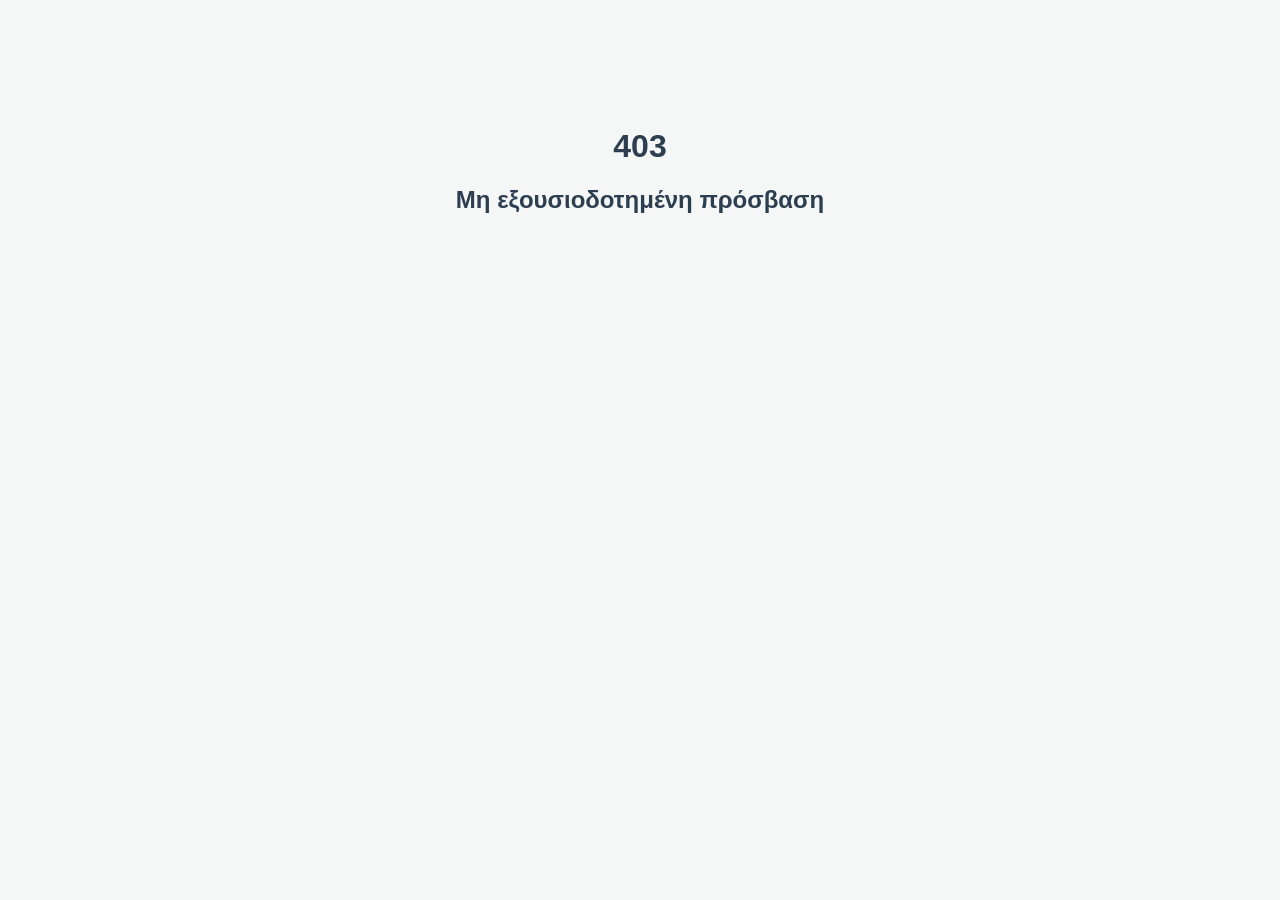
<file: MyCityGovApp/src/main/resources/templates/employee-dashboard.html>
<!DOCTYPE html>
<html lang="el">
<head>
    <meta charset="UTF-8">
    <title>Employee Dashboard - MyCityGov</title>

    <style>
        body {
            font-family: 'Segoe UI', sans-serif;
            background: #f4f7f6;
            padding: 20px;
        }

        h1, h2 { color: #2c3e50; }

        .card {
            background: white;
            padding: 20px;
            border-radius: 10px;
            margin-bottom: 25px;
            box-shadow: 0 4px 6px rgba(0,0,0,0.1);
        }

        table {
            width: 100%;
            border-collapse: collapse;
        }

        th, td {
            padding: 10px;
            border-bottom: 1px solid #eee;
            vertical-align: top;
        }

        th { background: #ecf0f1; }

        button {
            padding: 6px 10px;
            border: none;
            border-radius: 4px;
            cursor: pointer;
            color: white;
            margin-top: 4px;
        }

        .btn-primary { background: #2980b9; }
        .btn-warning { background: #f39c12; }
        .btn-success { background: #27ae60; }
        .btn-danger  { background: #c0392b; }

        textarea, select {
            width: 100%;
            margin-top: 5px;
        }

        .status-SUBMITTED, .status-RECEIVED, .status-IN_PROGRESS,
        .status-WAITING_FOR_MORE_INFO, .status-COMPLETED, .status-REJECTED {
            font-weight: bold;
        }
        .status-SUBMITTED { color: #2980b9; }
        .status-RECEIVED { color: #8e44ad; }
        .status-IN_PROGRESS { color: #f39c12; }
        .status-WAITING_FOR_MORE_INFO { color: #d35400; }
        .status-COMPLETED { color: #27ae60; }
        .status-REJECTED { color: #c0392b; }

        .overdue {
            color: red;
            font-weight: bold;
        }
    </style>
</head>

<body>

<div style="max-width:1300px; margin:auto">

    <div style="display:flex; justify-content:space-between; align-items:center">
        <h1>👨‍💼 Πάνελ Υπαλλήλου</h1>
        <button class="btn-danger" onclick="logout()">Αποσύνδεση</button>
    </div>

    <!-- =================== ΑΙΤΗΜΑΤΑ =================== -->
    <div class="card">
        <h2>📋 Αιτήματα Υπηρεσίας</h2>

        <table>
            <thead>
            <tr>
                <th>Πρωτόκολλο</th>
                <th>Τίτλος</th>
                <th>Κατάσταση / SLA</th>
                <th>Σχόλια</th>
                <th>Ενέργειες</th>
            </tr>
            </thead>
            <tbody id="requestsBody">
            <tr><td colspan="5">Φόρτωση...</td></tr>
            </tbody>
        </table>
    </div>

    <!-- =================== ΡΑΝΤΕΒΟΥ =================== -->
    <div class="card">
        <h2>📅 Ραντεβού Υπηρεσίας</h2>

        <table>
            <thead>
            <tr>
                <th>Πολίτης</th>
                <th>Υπηρεσία</th>
                <th>Ημερομηνία</th>
                <th>Κατάσταση</th>
                <th>Αλλαγή</th>
            </tr>
            </thead>
            <tbody id="appointmentsBody">
            <tr><td colspan="5">Φόρτωση...</td></tr>
            </tbody>
        </table>
    </div>

</div>

<script>
    /* =================== SECURITY =================== */
    function parseJwt(token) {
        try { return JSON.parse(atob(token.split('.')[1])); }
        catch (e) { return null; }
    }

    const token = localStorage.getItem("token");
    const payload = parseJwt(token);

    const auths = payload?.authorities || [localStorage.getItem('authority')];

    if (!Array.isArray(auths) || (!auths.includes("EMPLOYEE") && !auths.includes("ROLE_EMPLOYEE"))) {
        document.body.innerHTML = `
        <div style="text-align:center; margin-top:100px;">
            <h1>403</h1>
            <h2>Μη εξουσιοδοτημένη πρόσβαση</h2>
        </div>
    `;
        throw new Error("Unauthorized");
    }

    const employeeId = localStorage.getItem('userId');

    /* =================== REQUESTS =================== */

    async function loadRequests() {
        const res = await fetch("/api/employee/requests/department/my", {
            headers: { Authorization: "Bearer " + token }
        });
        const data = await res.json();

        document.getElementById("requestsBody").innerHTML = data.map(r => `
        <tr>
            <td>${r.protocolNumber}</td>
            <td>${r.title}</td>
            <td>
                <span class="status-${r.status}">${r.status.replaceAll('_',' ')}</span><br>
                ${r.overdue ? "<span class='overdue'>⚠ Εκπρόθεσμο</span>" : ""}
            </td>
            <td>
                <textarea id="comment-${r.id}" placeholder="Σχόλια...">${r.comments || ''}</textarea>
            </td>
            <td>
                ${!r.handler ? `<button class="btn-primary" onclick="assignRequest(${r.id})">Ανάληψη</button><br>` : ""}
                <button class="btn-warning" onclick="updateStatus(${r.id})">In Progress</button><br>
                <button class="btn-success" onclick="finalize(${r.id}, 'COMPLETED')">Completed</button>
                <button class="btn-danger" onclick="finalize(${r.id}, 'REJECTED')">Rejected</button>
            </td>
        </tr>
        `).join("");
    }

    async function assignRequest(id) {
        await fetch(`/api/employee/requests/${id}/assign/${employeeId}`, {
            method: "POST",
            headers: { Authorization: "Bearer " + token }
        });
        loadRequests();
    }

    async function updateStatus(id) {
        const comments = document.getElementById(`comment-${id}`).value;

        await fetch(`/api/employee/requests/${id}/status?status=IN_PROGRESS&comments=${comments}`, {
            method: "PUT",
            headers: { Authorization: "Bearer " + token }
        });
        loadRequests();
    }

    async function finalize(id, status) {
        const comments = document.getElementById(`comment-${id}`).value;

        await fetch(`/api/employee/requests/${id}/finalize`, {
            method: "POST",
            headers: {
                Authorization: "Bearer " + token,
                "Content-Type": "application/json"
            },
            body: JSON.stringify({
                status: status,
                comments: comments
            })
        });
        loadRequests();
    }

    /* =================== APPOINTMENTS =================== */

    async function loadAppointments() {
        const res = await fetch("/api/employee/appointments/service/my", {
            headers: { Authorization: "Bearer " + token }
        });
        const data = await res.json();

        document.getElementById("appointmentsBody").innerHTML = data.map(a => `
        <tr>
            <td>${a.citizenName}</td>
            <td>${a.serviceName}</td>
            <td>${a.appointmentDate.replace("T", " ")}</td>
            <td>${a.appointmentStatus}</td>
            <td>
                <select id="appt-${a.id}">
                    <option value="CONFIRMED">CONFIRMED</option>
                    <option value="CANCELLED">CANCELLED</option>
                    <option value="COMPLETED">COMPLETED</option>
                </select>
                <button class="btn-primary" onclick="updateAppointment(${a.id})">Αλλαγή</button>
            </td>
        </tr>
        `).join("");
    }


    /* =================== UPDATE APPOINTMENTS =================== */
    async function updateAppointment(id) {
        const status = document.getElementById(`appt-${id}`).value;

        await fetch(`/api/employee/appointments/${id}/status?status=${status}`, {
            method: "PUT",
            headers: { Authorization: "Bearer " + token }
        });
        loadAppointments();
    }


    /* =================== LOGOUT =================== */

    function logout() {
        localStorage.clear();
        window.location.href = "/login";
    }

    /* =================== INIT =================== */
    loadRequests();
    loadAppointments();
</script>

</body>
</html>
</file>
